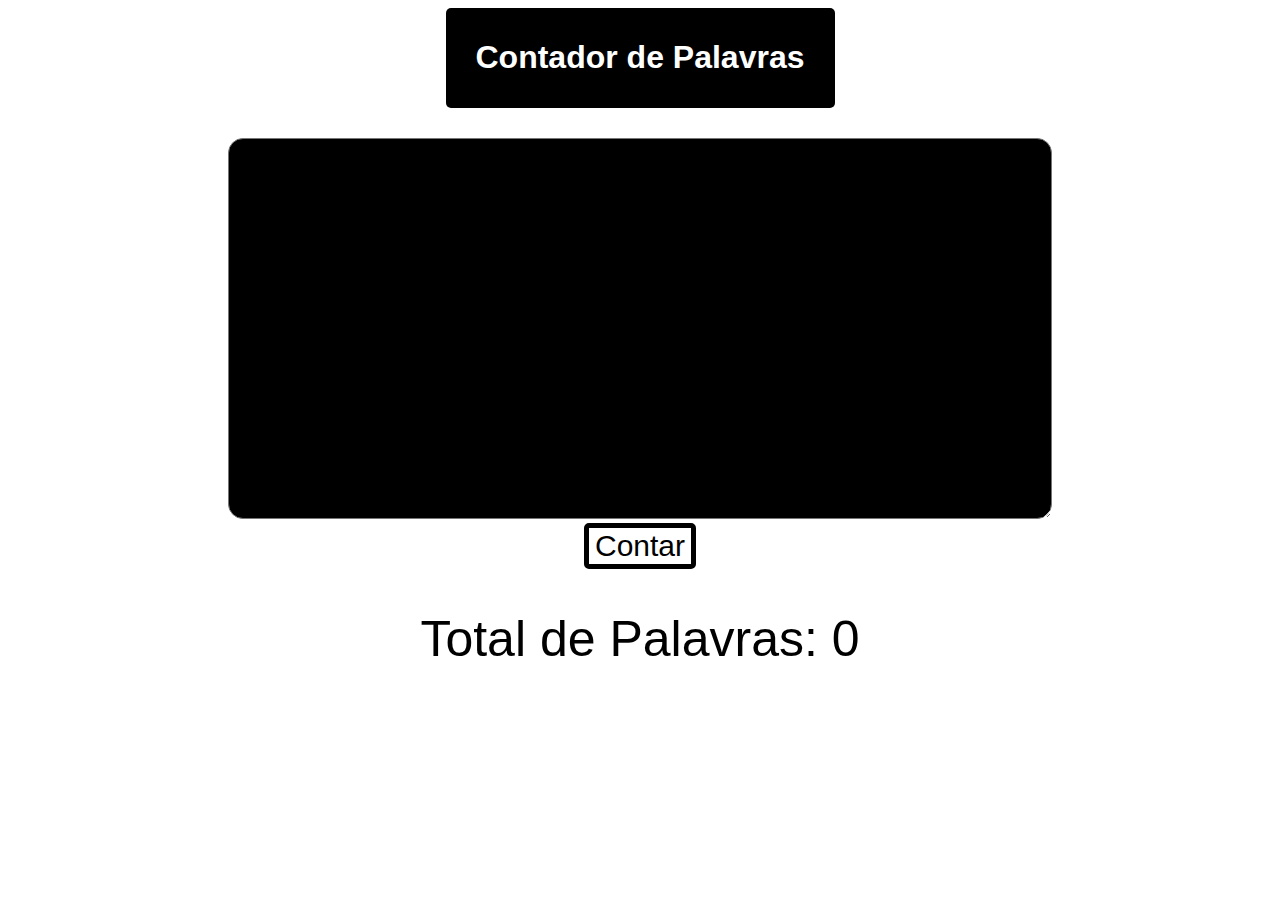
<file: index.html>
<!DOCTYPE html>
<html>
<head>

	<meta charset="utf-8">
	<meta name="viewport" content="width=device-width, initial-scale=1">
	<title>Contador de Palavras</title>
	<link rel="stylesheet" href="style.css">

</head>

<body>
	
	<script src="script.js" defer></script>
	<div class="box">
	<h1 class="ttl">Contador de Palavras</h1>
	</div>
	<br>
	<textarea class="txtBox" id="caixa" rows="25" cols="100"></textarea>
	<br>
	<button class="btn" id="botao">Contar</button>
	<p class="txtT" id="total">Total de Palavras: 0</p>

</body>

</html>
</file>
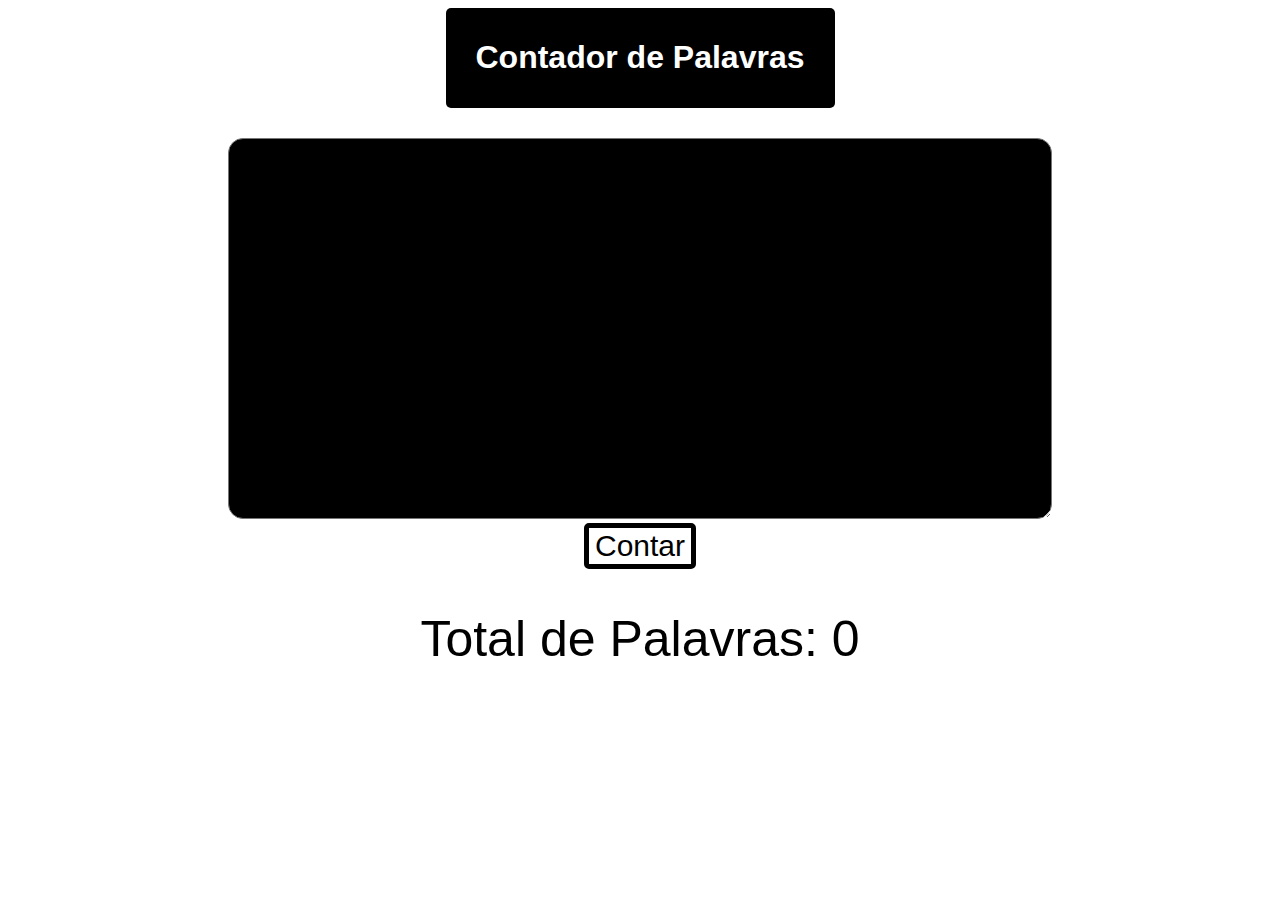
<file: testeContador.html>
<!DOCTYPE html>
<html>
<head>

	<meta charset="utf-8">
	<meta name="viewport" content="width=device-width, initial-scale=1">
	<title>Contador de Palavras</title>
	<link rel="stylesheet" href="style.css">

</head>

<body>
	
	<script src="script.js" defer></script>
	<div class="box">
	<h1 class="ttl">Contador de Palavras</h1>
	</div>
	<br>
	<textarea class="txtBox" id="caixa" rows="25" cols="100"></textarea>
	<br>
	<button class="btn" id="botao">Contar</button>
	<p class="txtT" id="total">Total de Palavras: 0</p>

</body>

</html>
</file>
<file: style.css>
body {
    background-image: url("https://wallpapers.com/images/hd/words-1200-x-600-background-p3w9hv16k5sa2gz1.jpg");
    text-align: center;
    color: white;
    font-family: Arial, Helvetica, sans-serif;
}
.box {
    background-color: black;
    border-radius: 5px;
    display: inline-block;
    padding: 10px;
    padding-left: 30px;
    padding-right: 30px;
    margin-bottom: 30px;
}
.txtBox {
    border-radius: 15px;
    background-color: black;
    color: white;
}
.btn {
    background-color: white;
    font-size: 30px;
    border-radius: 5px;
    border-style: solid;
    border-color: black;
    border-width: 5px;
    margin-bottom: -10px;
}
.txtT {
    text-shadow:
         -3px -3px 0px white,
         3px -3px 0px white,
         -3px  3px 0px white,
         3px  3px 0px white;
    font-size: 50px;
    color: black;
}
</file>
